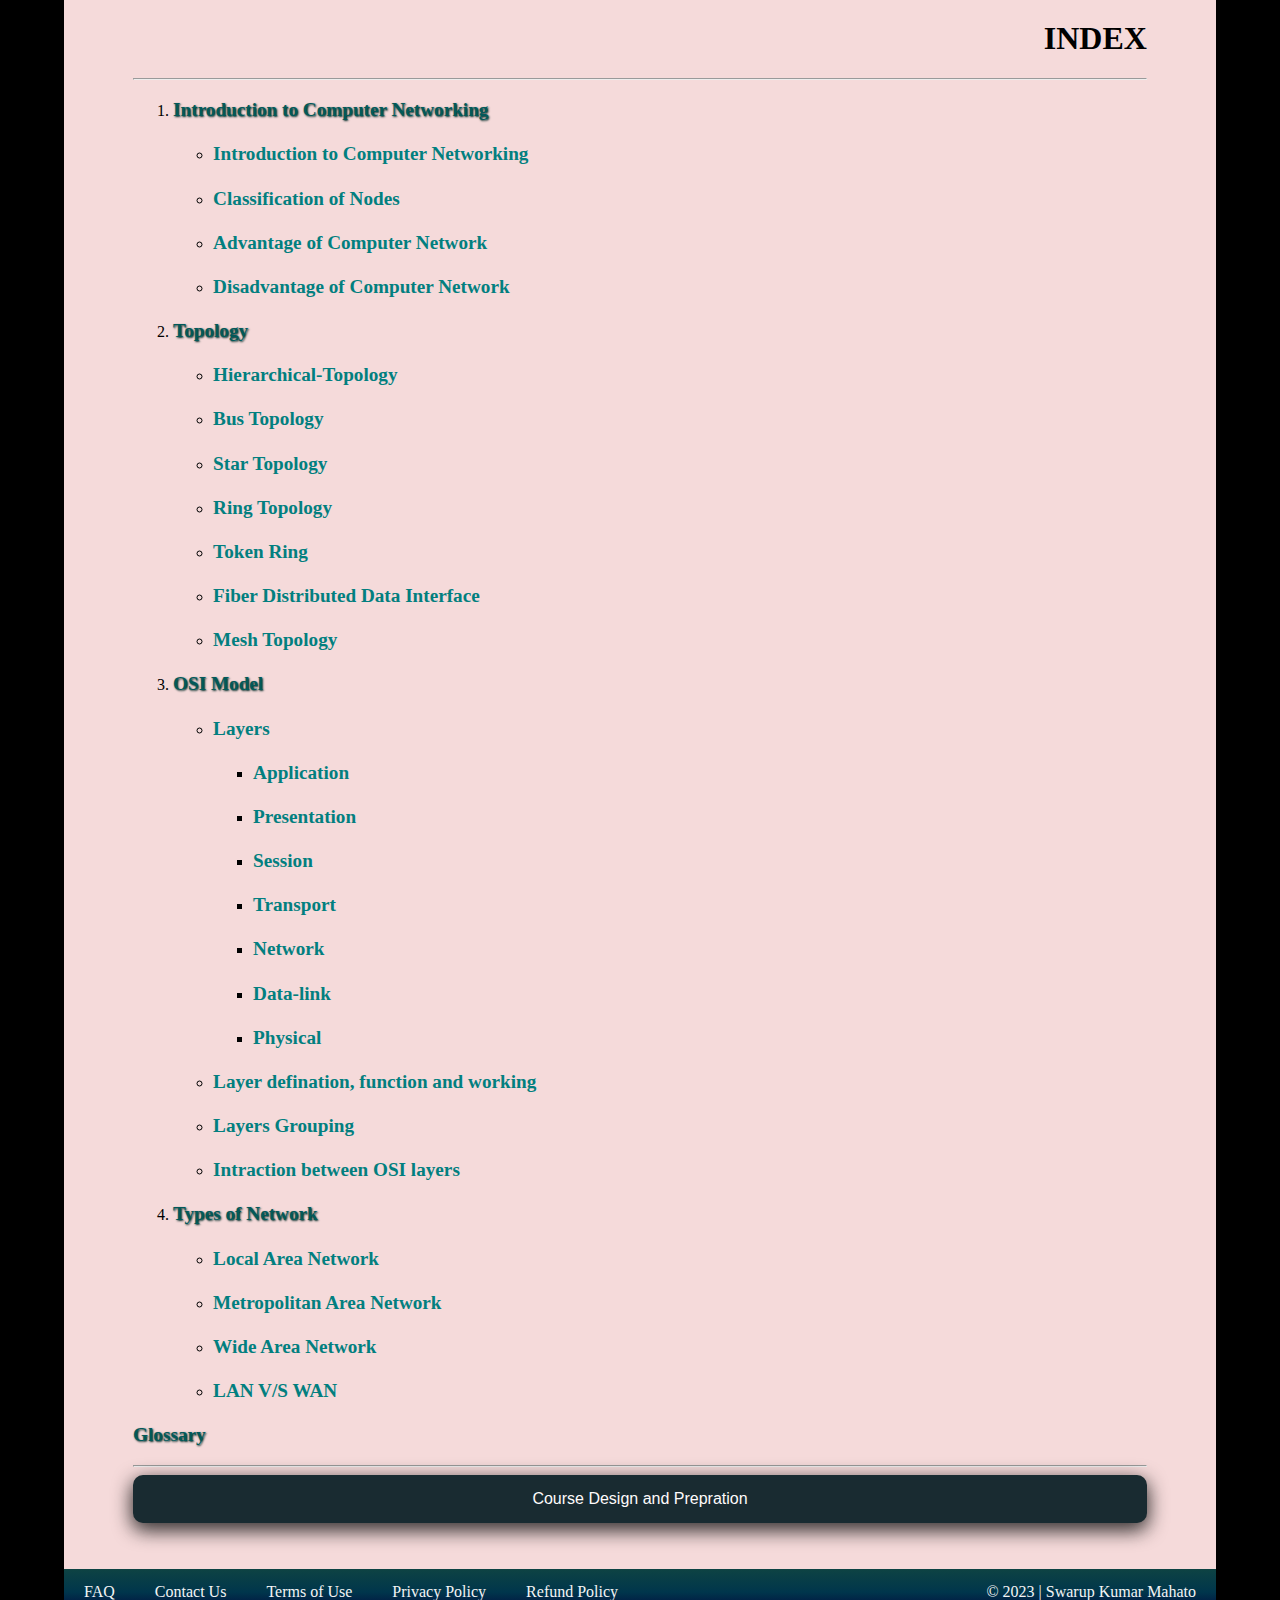
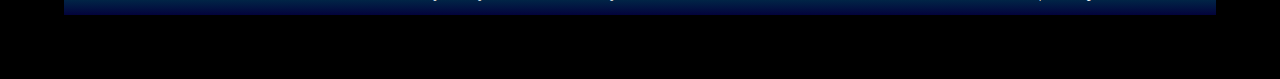
<file: index.html>
<html lang="en">
<head>
    <meta charset="UTF-8">
    <meta http-equiv="X-UA-Compatible" content="IE=edge">
    <meta name="viewport" content="width=device-width, initial-scale=1.0">
    <title>Computer Networking</title>
    <link rel="stylesheet" href="cssStyle.css">

</head>
<body>


    <main class="idxContent ">
        <H1>INDEX</H1>
        <hr>
        <ol>
            <li>
                <h3><a href="./chapter1.html">Introduction to Computer Networking</a></h3>
                <ul>
                    <li>
                        <h5><a href="./chapter1.html#intro">Introduction to Computer Networking</a></h5>
                    </li>
                    <li>
                        <h5><a href="./chapter1.html#classifi">Classification of Nodes</a></h5>
                    </li>
                    <li>
                        <h5><a href="./chapter1.html#adv "> Advantage of Computer Network</a></h5>
                    </li>
                    <li>
                        <h5><a href="./chapter1.html#disadv">Disadvantage of Computer Network</a></h5>
                    </li>
                </ul>



            </li>
            <li>
                <h3><a href="./chapter2.html">Topology</a></h3>
                <ul>
                    <li>
                        <h5><a href="./chapter2.html#hiertopo">Hierarchical-Topology</a></h5>
                    </li>
                    <li>
                        <h5><a href="./chapter2.html#bus">Bus Topology</a></h5>
                    </li>
                    <li>
                        <h5><a href="./chapter2.html#star">Star Topology</a></h5>
                    </li>
                    <li>
                        <h5><a href="./chapter2.html#ring">Ring Topology</a></h5>
                    </li>
                    <li>
                        <h5><a href="./chapter2.html#token">Token Ring</a></h5>
                    </li>
                    <li>
                        <h5><a href="./chapter2.html#FDDI">Fiber Distributed Data Interface</a></h5>
                    </li>
                    <li>
                        <h5><a href="./chapter2.html#mesh">Mesh Topology</a></h5>
                    </li>
                </ul>

            </li>
            <li>
                <h3><a href="./chapter3.html">OSI Model</a></h3>
                <ul>
                    <li>
                        <h5> <a href="./chapter3.html#Layer_of_OSI">Layers</a>
                        </h5>
                        <ul>
                            <li>
                                <h5><a href="./chapter3.html#application">Application</a></h5>
                            </li>
                            <li>
                                <h5><a href="./chapter3.html#presentation"> Presentation</a></h5>
                            </li>
                            <li>
                                <h5><a href="./chapter3.html#session">Session</a> </h5>
                            </li>
                            <li>
                                <h5><a href="./chapter3.html#transport">Transport</a></h5>
                            </li>
                            <li>
                                <h5><a href="./chapter3.html#network">Network</a></h5>
                            </li>
                            <li>
                                <h5><a href="./chapter3.html#data-link"> Data-link</a></h5>
                            </li>
                            <li>
                                <h5><a href="./chapter3.html#physical"> Physical</a></h5>
                            </li>
                        </ul>
                    </li>
                    <li>
                        <h5> <a href="./chapter3.html#application">Layer defination, function and working</a>
                        </h5>
                    </li>
                    <li>
                        <h5><a href="./chapter3.html#layersgrouping">Layers Grouping</a></h5>
                    </li>
            </li>
            <li>
                <h5><a href="./chapter3.html#intraction_between_osi">Intraction between OSI layers</a></h5>
            </li>
            </ul>
            </li>
            <li>
                <h3><a href="./chapter4.html#Network">Types of Network</a></h3>
                <ul>
                    <li>
                        <h5><a href="./chapter4.html#LAN">Local Area Network</a></h5>
                    </li>
                    <li>
                        <h5><a href="./chapter4.html#MAN">Metropolitan Area Network</a></h5>
                    </li>
                    <li>
                        <h5><a href="./chapter4.html#WAN">Wide Area Network</a></h5>
                    </li>
                    <li>
                        <h5><a href="./chapter4.html#LAN_VS_WAN">LAN V/S WAN</a></h5>
                    </li>
                </ul>
            </li>
        </ol>
        <h3><a href="./glossery.html">Glossary</a></h3>
        <hr>

        
        <a href="./ind.html"><button class="btn2"> Course Design and Prepration</button></a>


    </main>
    <footer>

        <a href="#">FAQ</a>
        <a href="#">Contact Us</a>
        <a href="#">Terms of Use</a>
        <a href="#">Privacy Policy</a>
        <a href="#">Refund Policy</a>
        <a class="copyright" href="#">&copy; 2023 | Swarup Kumar Mahato</a>
    </footer>


</body>
</html>
</file>
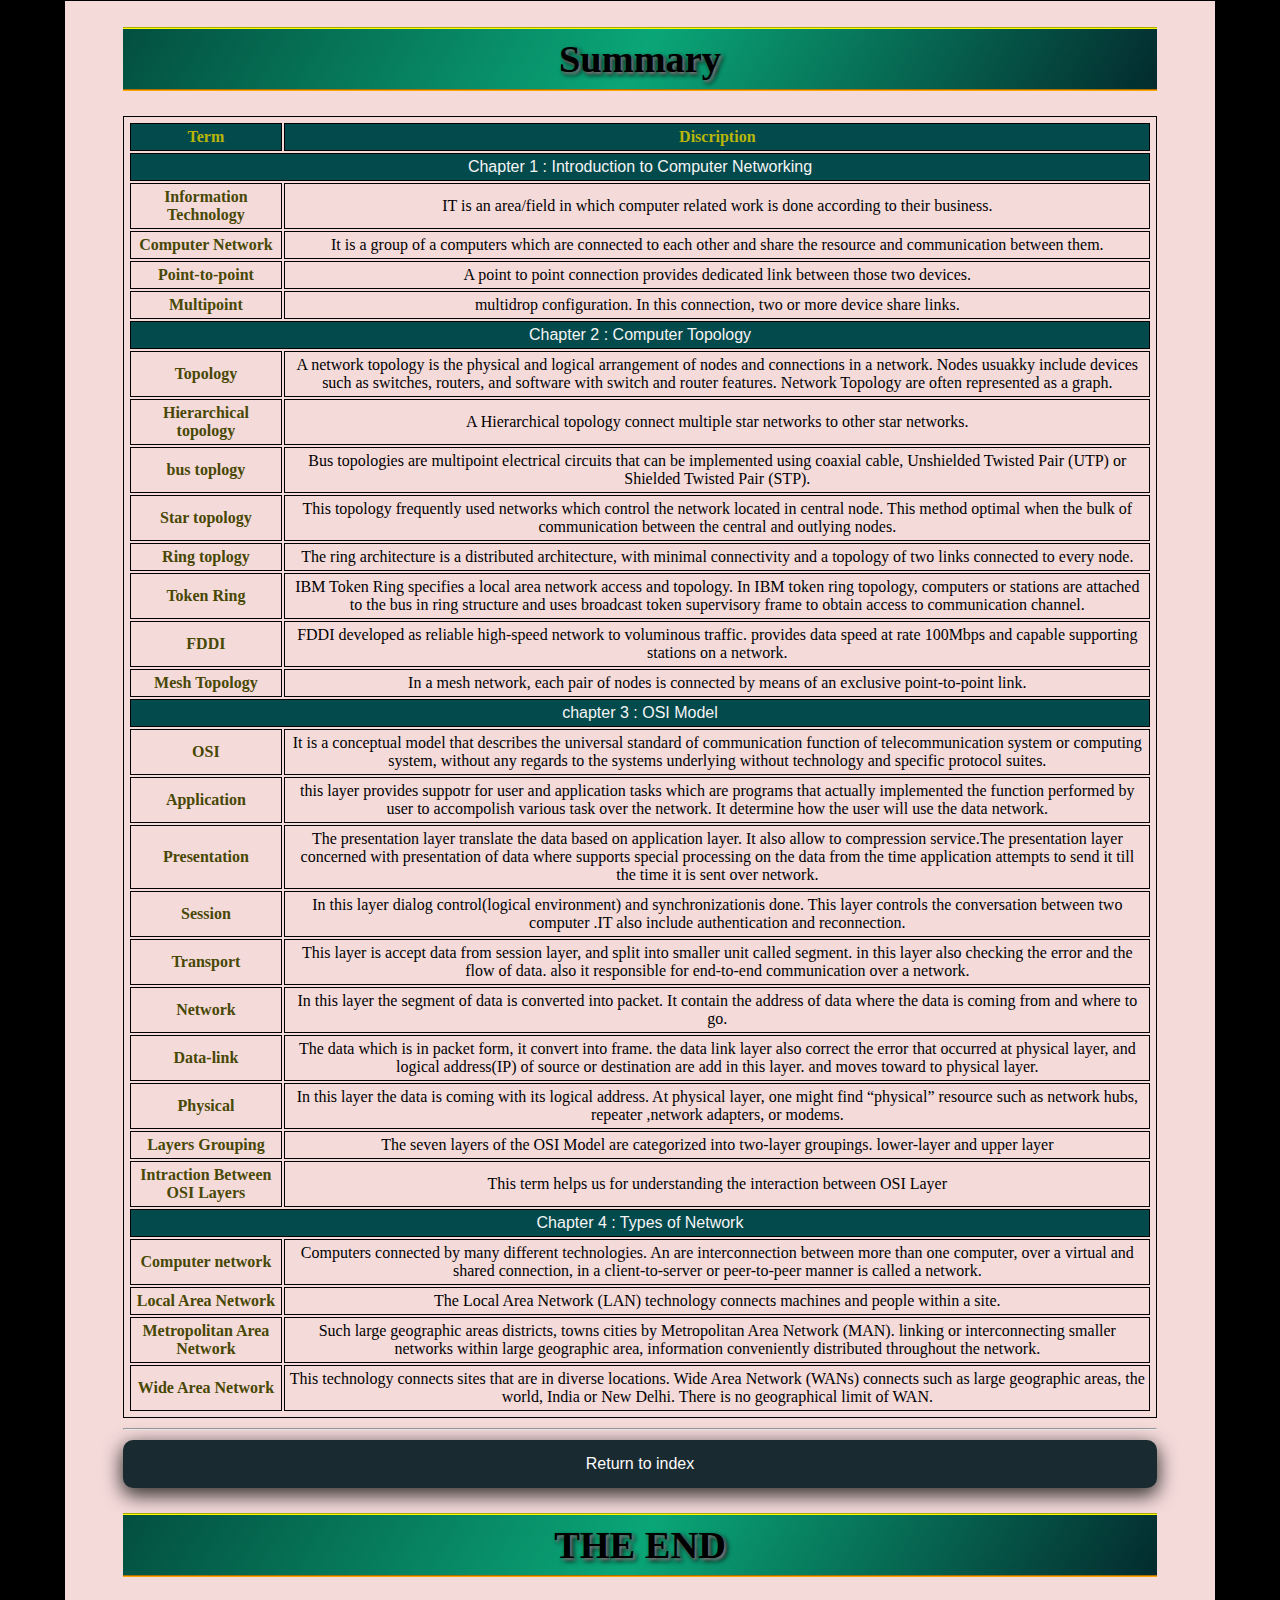
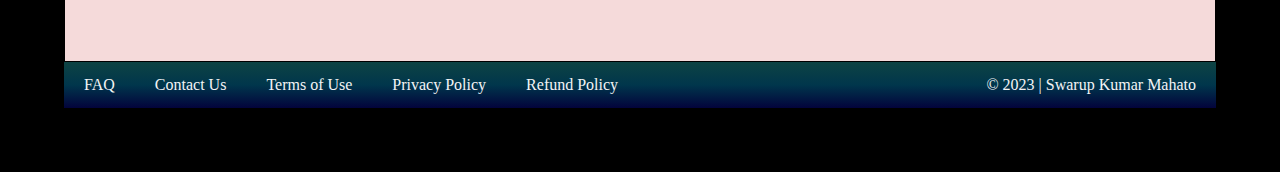
<file: glossery.html>
<html lang="en">
<head>
    <meta charset="UTF-8">
    <meta http-equiv="X-UA-Compatible" content="IE=edge">
    <meta name="viewport" content="width=device-width, initial-scale=1.0">
    <title>Overview</title>
    <link rel="stylesheet" href="./cssStyle.css">
</head>
<body>
    <main class="content glossery">
        <h1>Summary</h1>
        <table class="glossery">
            <tr>
                <th>Term</th>
                <th>Discription</th>
            </tr>
            <tr>
                <th colspan="2"><a href="./chapter1.html">Chapter 1 : Introduction to Computer Networking</a></th>
            </tr>
            <tr>
                <td><a href="./chapter1.html#intro" name="s1">Information Technology</a></td>
                <td> IT is an area/field in which computer related work is done according to their business.
                </td>
            </tr>
            <tr>
                <td><a href="" name="s2">Computer Network</a></td>
                <td>It is a group of a computers which are connected to each other and share the resource and
                    communication between them.</td>
            </tr>
            <tr>
                <td><a href="" name="s3">Point-to-point</a></td>
                <td> A point to point connection provides dedicated link between those two devices.</td>
            </tr>
            <tr>
                <td> <a href="" name="s4">Multipoint</a></td>
                <td>multidrop configuration. In this connection, two or more device share links.</td>
            </tr>
            <tr>
                <th colspan="2"><a href="./chapter2.html"> Chapter 2 : Computer Topology</a></th>
            </tr>
            <tr>
                <td><a href="" name="s5">Topology</a></td>
                <td> A network topology is the physical and logical arrangement of nodes and connections in a network.
                    Nodes usuakky include devices such as switches, routers, and software with switch and router
                    features. Network Topology are often represented as a graph.
                </td>
            </tr>
            <tr>
                <td><a href="./chapter2.html#hiertopo" name="s6">Hierarchical topology</a></td>
                <td> A Hierarchical topology connect multiple star networks to other star networks.</td>
            </tr>
            <tr>
                <td><a href="./chapter2.html#bus" name="s7">bus toplogy</a></td>
                <td> Bus topologies are multipoint electrical circuits that can be implemented using coaxial cable,
                    Unshielded Twisted Pair (UTP) or Shielded Twisted Pair (STP).</td>
            </tr>
            <tr>
                <td><a href="./chapter2.html#star" name="s8">Star topology</a></td>
                <td>This topology frequently used networks which control the network located in central node. This
                    method optimal when the bulk of communication between the central and outlying nodes. </td>
            </tr>
            <tr>
                <td><a href="./chapter2.html#ring" name="s9">Ring toplogy</a></td>
                <td> The ring architecture is a distributed architecture, with minimal connectivity and a topology of
                    two links connected to every node.</td>
            </tr>
            <tr>
                <td><a href="./chapter2.html#token" name="s10">Token Ring</a></td>
                <td>IBM Token Ring specifies a local area network access and topology. In IBM token ring topology,
                    computers or stations are attached to the bus in ring structure and uses broadcast token supervisory
                    frame to obtain access to communication channel.</td>
            </tr>
            <tr>
                <td><a href="./chapter2.html#FDDI" name="s11">FDDI</a></td>
                <td> FDDI developed as reliable high-speed network to voluminous traffic. provides data speed at rate
                    100Mbps and capable supporting stations on a network.</td>

            </tr>
            <tr>
                <td><a href="./chapter2.html#mesh" name="s12">Mesh Topology</a></td>
                <td>In a mesh network, each pair of nodes is connected by means of an exclusive point-to-point link.
                </td>
            </tr>
            <tr>
                <th colspan="2"><a href="./chapter3.html">chapter 3 : OSI Model</a></th>
            </tr>
            <tr>
                <td><a href="./chapter3.html#osimodel" name="s13">OSI</a></td>
                <td>
                    It is a conceptual model that describes the universal standard of communication function of
                    telecommunication system or computing system, without any regards to the systems underlying without
                    technology and specific protocol suites.</td>
            </tr>
            <tr>
                <td><a href="./chapter3.html#application">Application</a></td>
                <td>this layer provides suppotr for user and application tasks which are programs that actually
                    implemented the function performed by user to accompolish various task over the network. It
                    determine how the user will use the data network. </td>
            </tr>
            <tr>
                <td><a href="./chapter3.html#presentation"> Presentation</a></td>
                <td>
                    The presentation layer translate the data based on application layer. It also allow to compression
                    service.The presentation layer concerned with presentation of data where supports special processing
                    on the data from the time application attempts to send it till the time it is sent over network.
                </td>
            </tr>
            <tr>
                <td> <a href="./chapter3.html#session">Session</a> </td>
                <td>
                    In this layer dialog control(logical environment) and synchronizationis done. This layer controls
                    the conversation between two computer .IT also include authentication and reconnection.</td>
            </tr>
            <tr>
                <td> <a href="./chapter3.html#transport">Transport</a> </td>
                <td>
                    This layer is accept data from session layer, and split into smaller unit called segment. in this
                    layer also checking the error and the flow of data. also it responsible for end-to-end communication
                    over a network.</td>
            </tr>
            <tr>
                <td> <a href="./chapter3.html#network">Network</a> </td>
                <td>
                    In this layer the segment of data is converted into packet. It contain the address of data where the
                    data is coming from and where to go.</td>
            </tr>
            <tr>
                <td> <a href="./chapter3.html#data-link"> Data-link</a></td>
                <td>
                    The data which is in packet form, it convert into frame. the data link layer also correct the error
                    that occurred at physical layer, and logical address(IP) of source or destination are add in this
                    layer. and moves toward to physical layer.</td>
            </tr>
            <tr>
                <td> <a href="./chapter3.html#physical"> Physical</a></td>
                <td>In this layer the data is coming with its logical address. At physical layer, one might find
                    “physical” resource such as network hubs, repeater ,network adapters, or modems.</td>
            </tr>
            <tr>
                <td><a href="./chapter3.html#layersgrouping">Layers Grouping</a></td>
                <td>
                    The seven layers of the OSI Model are categorized into two-layer groupings. lower-layer and upper
                    layer</td>
            </tr>
            <tr>
                <td><a href="./chapter3.html#intraction_between_osi">Intraction Between OSI Layers</a></td>
                <td>This term helps us for understanding the interaction between OSI Layer</td>
            </tr>
            <tr>
                <th colspan="2"><a href="./chapter4.html">Chapter 4 : Types of Network</a></th>
            </tr>
            <tr>
                <td><a href="./chapter4.html#Network">Computer network</a></td>
                <td>Computers connected by many different technologies. An are interconnection between more than one
                    computer, over a virtual and shared connection, in a client-to-server or peer-to-peer manner is
                    called a network.</td>
            </tr>
            <tr>
                <td><a href="./chapter4.html#LAN">Local Area Network</a></td>
                <td>The Local Area Network (LAN) technology connects machines and people within a site.</td>
            </tr>
            <tr>
                <td><a href="./chapter4.html#MAN">Metropolitan Area Network</a></td>
                <td> Such large geographic areas districts, towns cities by Metropolitan Area Network (MAN). linking or
                    interconnecting smaller networks within large geographic area, information conveniently distributed
                    throughout the network.</td>

            </tr>
            <tr>
                <td><a href="./chapter4.html#WAN">Wide Area Network</a></td>
                <td>This technology connects sites that are in diverse locations. Wide Area Network (WANs) connects such
                    as large geographic areas, the world, India or New Delhi. There is no geographical limit of WAN.
                </td>
            </tr>

        </table>

        <hr>
        <a href="./index.html"><button class="btn2">Return to index</button></a>
        <h1>THE END</h1>
    </main>
    <footer>

        <a href="#">FAQ</a>
        <a href="#">Contact Us</a>
        <a href="#">Terms of Use</a>
        <a href="#">Privacy Policy</a>
        <a href="#">Refund Policy</a>
        <a class="copyright" href="#">&copy; 2023 | Swarup Kumar Mahato</a>
    </footer>
</body>
</html>
</file>
<file: cssStyle.css>
* {
    box-sizing: border-box;
}

body {
    padding: 5%;
    padding-top: 0%;
    margin: 0px;
    background-color: black;
}

table,
th,
tr,
td {
    border: 1px solid black;
    padding: 4px;
    align-items: center;
    text-align: center;
}



nav {
    display: flexbox;
    text-align: left;
    background-image: linear-gradient(120deg,rgb(12, 88, 139),rgb(23, 112, 208),rgb(14, 135, 131));
    overflow: hidden;
    padding: 8px;
    position: sticky;
    color: rgb(6, 188, 176) !important;
}

header {

    padding: 50px;
    text-align: center;
    background-image: linear-gradient(120deg,rgb(5, 69, 187),rgb(11, 187, 232),rgb(8, 34, 33));
    color: rgb(4, 59, 55);
}

header h1 {
    font-size: 40px;
    text-shadow: 2px 2px 3px #d5d5d5, 3px 3px 5px #03033c;
    font-family:Verdana, Geneva, Tahoma, sans-serif;
}

nav a {
    display: block;
    color: rgb(3, 39, 43);
    text-decoration: none;
    padding: 14px 20px;
    float: right;
    font-weight: bold;
}

nav a:hover {
    background-color: rgb(3, 110, 135);
    /* box-shadow: 3px 3px 2px black; */
    border-top:2px outset #012e2e;
    padding: 10px 20px;
    transform: scale(1.2);
    transition: 0.3s ease-in-out;
    border-radius: 45px 8px;
    color: rgb(56, 56, 3);
}

nav a:active {
    background-color: rgb(4, 96, 102);
    color: rgb(7, 215, 226);
}

h6 {
    text-align: right;
    text-decoration: dotted;
}

.content {
    padding: 5%;
    padding-top: 0%;
    border: black;
    border: 0.1rem solid;
    /* background-image: linear-gradient(120deg, rgb(118, 118, 154),rgb(88, 163, 88),pink,rgb(168, 127, 127),rgb(136, 136, 85),rgb(191, 162, 107),rgb(148, 88, 150)); */
    background:rgb(255, 255, 255);
    font-size: larger;
    font-family: cursive;
}

.content dl dt {
    color: red;
}

img {
    height: 50%;
    align-self: center;
    border-radius: 3px black;
}

.content h1 {
    text-align: center;
    text-decoration: solid;
    background-image: linear-gradient(120deg,rgb(3, 79, 64),rgb(10, 166, 119),rgb(3, 43, 46));
    padding: 8px;
    border-top: 2px groove yellow;
    border-bottom: 2px groove orange;
    text-shadow: 2px 2px 3px #7f7d7d,3px 3px 5px #000000;

}
/* ////////////////// */

/* index css */
.idxContent h1 {
    text-align: right;
    padding-top: 20px;

    background: rgb(245, 218, 218);
}

.idxContent {
    background-color: rgb(245, 218, 218);
    padding: 6%;
    padding-top: 0%;
    padding-bottom: 4%;
}

.idxContent a {
    text-decoration: none;
    color: #027f7f;
    font-size: 1.2rem;
}
.idxContent h3 a{
    color: #025959;
    text-shadow: 1px 1px 2px rgb(1, 43, 39);
}
.idxContent a:hover {
    color: rgb(4, 11, 84);
    font-size: 1.3rem;
}

.idxContent a:active {
    color: rgb(2, 88, 30)
}

/* styling button */
.btn1,.btn2  {
    background-color: #02191f;
    border: none;
    color: white;
    border-radius: 10px;
    padding: 15px 32px;
    text-align: center;
    text-decoration: none;
    opacity: .9;
    display: inline-block;
    font-size: 16px;
    width: 32.6%;
    box-shadow: 0 8px 16px rgba(41, 43, 44, 0.2), 0 6px 20px rgba(0, 0, 0, 0.9);
}
.btn2 {
    width: 100% !important;
}
.btn1:hover,.btn2:hover {
    box-shadow: 0 8px 16px 0 rgba(241, 164, 125, 0.24), 0 6px 20px 0 rgba(61, 36, 23, 0.971);
    transform: scale(1.08);
    transition: .5s;
    cursor: pointer;
    opacity: 1;
    z-index: 2;
}

.carousel-cell {
    /* this is for chapter 1 */
    
    margin-right: 2px;

    border-radius: 5px;
}

/* ////////////////// */
/* .glossery styling */
.glossery {
    background: rgb(245, 218, 218);
}

.glossery th {
    background-color:  #034a4d;
    color: rgb(185, 182, 7);
}
.glossery th a{
    color: whitesmoke;
    font-weight: 500;
    font-family: 'Gill Sans', 'Gill Sans MT', Calibri, 'Trebuchet MS', sans-serif;
    text-decoration: none;
}
.glossery td a {
    text-decoration: none;
    font-weight: 700;
    color: rgb(72, 72, 5);
}

/* logo image styling */

.found,
h2,
h4 {
    text-align: center;
    font-family: cursive;
  
}
.found h4{
    font-size: 1em;
    font-weight: 800;
    letter-spacing: 0.5px;
    text-transform: uppercase;
    word-spacing: 10px;
    color: #027f7f;
}

.found img {

    border-radius: 50%;
    width: 150px;
    height: 150px;
}

.sm_handle a{
 background-color: rgba(127, 161, 101, 0.714);
    padding: 5px 7px ;
    border-radius: 30px;
    margin: 2.5px 5px ;
    text-decoration: none;
    font-size: 0.6em;
  }
  .sm_handle a:hover{
    background-color: inherit;
    opacity: .8;
    transform: scale(1.1);
    transition: .3s ease-in-out;
    border: 1px double rgb(2, 82, 82);
  }
  .sm_handle a i{
    margin: 6px;
  }
  .sm_handle{ 
    color: #ff0000;
  }
  .yt_handle{
    color: #dc0707;
  }
  .fb_handle{
    color: #082c6c;
  }
  .insta_handle{
    color: #cd0267;
  }
/* footer and copy :right */
footer {
    overflow: hidden;
    background-image: linear-gradient(to top,rgb(3, 3, 59),rgb(0, 54, 76),rgb(14, 67, 67));
}

footer a {
    display: block;
    color: rgb(243, 244, 245);
    text-decoration: none;
    padding: 14px 20px;
    float: left;

}footer a:hover{
    background-image: linear-gradient(60deg,#064564,rgb(8, 106, 78),rgb(9, 73, 88));
    transition: 0.3s ease;
    transform:scale(1.08,1.2);
}
footer a:active{
    background-color: rgb(141, 63, 131);
}
.copyright {
    float: right;
}

@media screen and (max-width: 910px ) {
    nav {
        flex-direction: column;
        text-align: center;
        padding: 5px 10px;
    }
    .btn1{
        background-color: #023a45;
        padding: 5px 7px ;
        border-radius: 10px;
        color: rgb(11, 236, 217);
        margin: 2.5px 5px ;
        text-decoration: none;
        font-size: 0.5em;
        width: 31% ;
        height: 17%;

    }
}
@media screen and (min-width: 416px ) {
    nav {
        flex-direction: column;
        text-align: center;
        padding: 5px 10px;
    }
    .btn1{
        background-color: #042935;
        padding: 5px 7px ;
        border-radius: 10px;
        color: rgb(6, 179, 241);
        margin: 2.5px 5px ;
        text-decoration: none;
        font-size: 1.2em;
        width: 29% ;
        height: 12%;

    }
}
</file>
